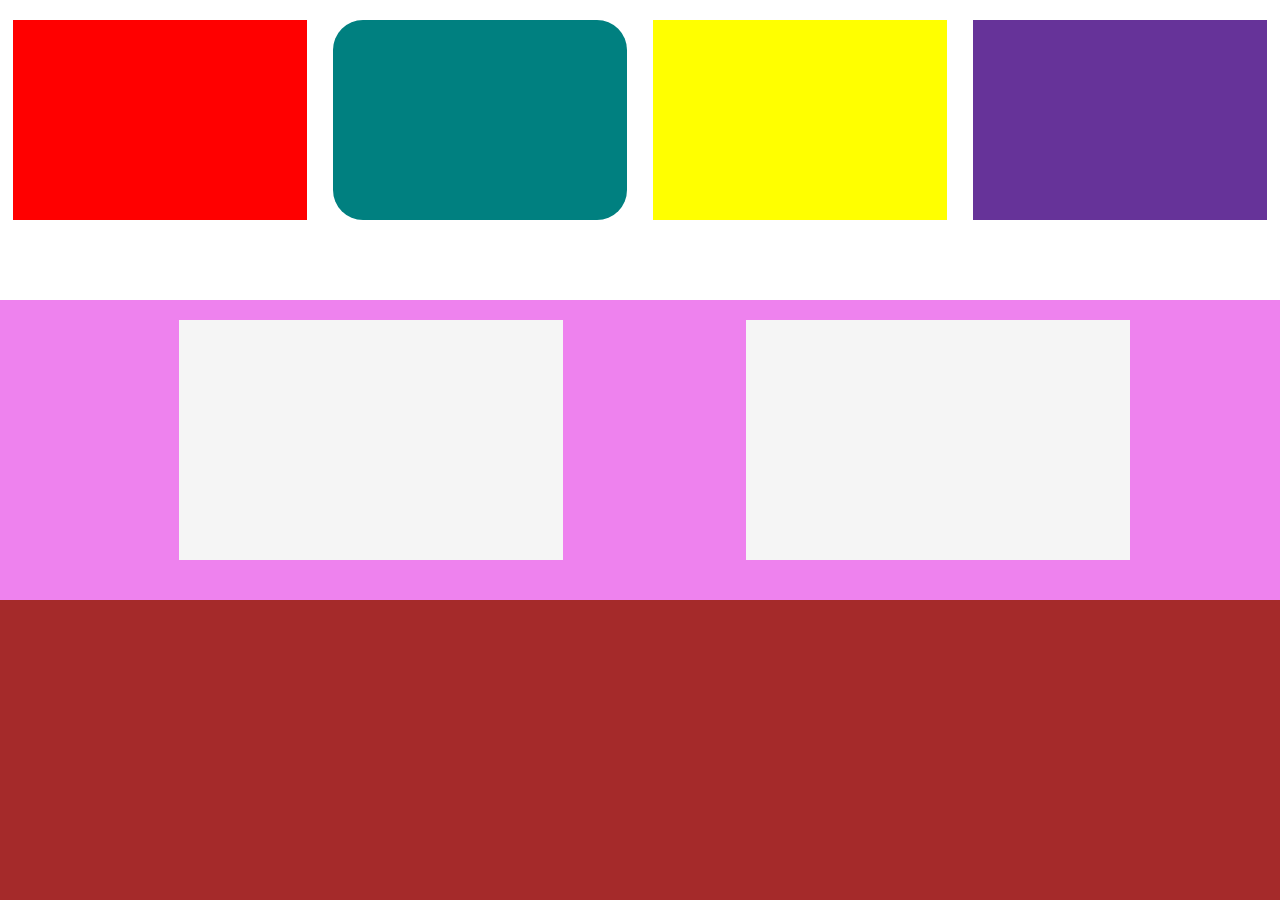
<file: html/cajas.html>
<!DOCTYPE html>
<html lang="es">
<head>
    <meta charset="UTF-8">
    <meta http-equiv="X-UA-Compatible" content="IE=edge">
    <meta name="viewport" content="width=device-width, initial-scale=1.0">
    <title>Cajas</title>
    <link rel="stylesheet" href="./css/cajas.css">
</head>
<body>
    <div id="caja1">
        <div class="item"></div>
        <div class="item borde"></div>
        <div class="item"></div>
        <div class="item"></div>
    </div>
    <div id="caja2">
        <div class="item2"></div>
        <div class="item2"></div>
    </div>
</body>
</html>
</file>
<file: html/css/cajas.css>
*{
    margin: 0px;
    padding: 0px;
}
body{
    background-color: brown;
    min-height: 600px;
}
#caja1{
    width: 100%;
    height: 300px;
    background-color: white;
}
#caja1 .item{
    width: 23%;
    background-color: teal;
    height: 200px;
    float: left;
    margin-left: 1%;
    margin-right: 1%;
    margin-top: 20px;
}

#caja1 .item:first-child{
    background-color: red;
}
#caja1 .item:last-child{
    background-color: rebeccapurple;
}
#caja1 .item:nth-child(3){
    background-color: yellow;
}
.borde{
    border-radius: 30px;
}

#caja2{
    background-color: violet;
    height: 300px;
    width: 100%;
}
#caja2 .item2{
    background-color: whitesmoke;
    width: 30%;
    height: 80%;
    display: inline-block;
    margin-left: 14%;
    margin-top: 20px;
}
</file>
